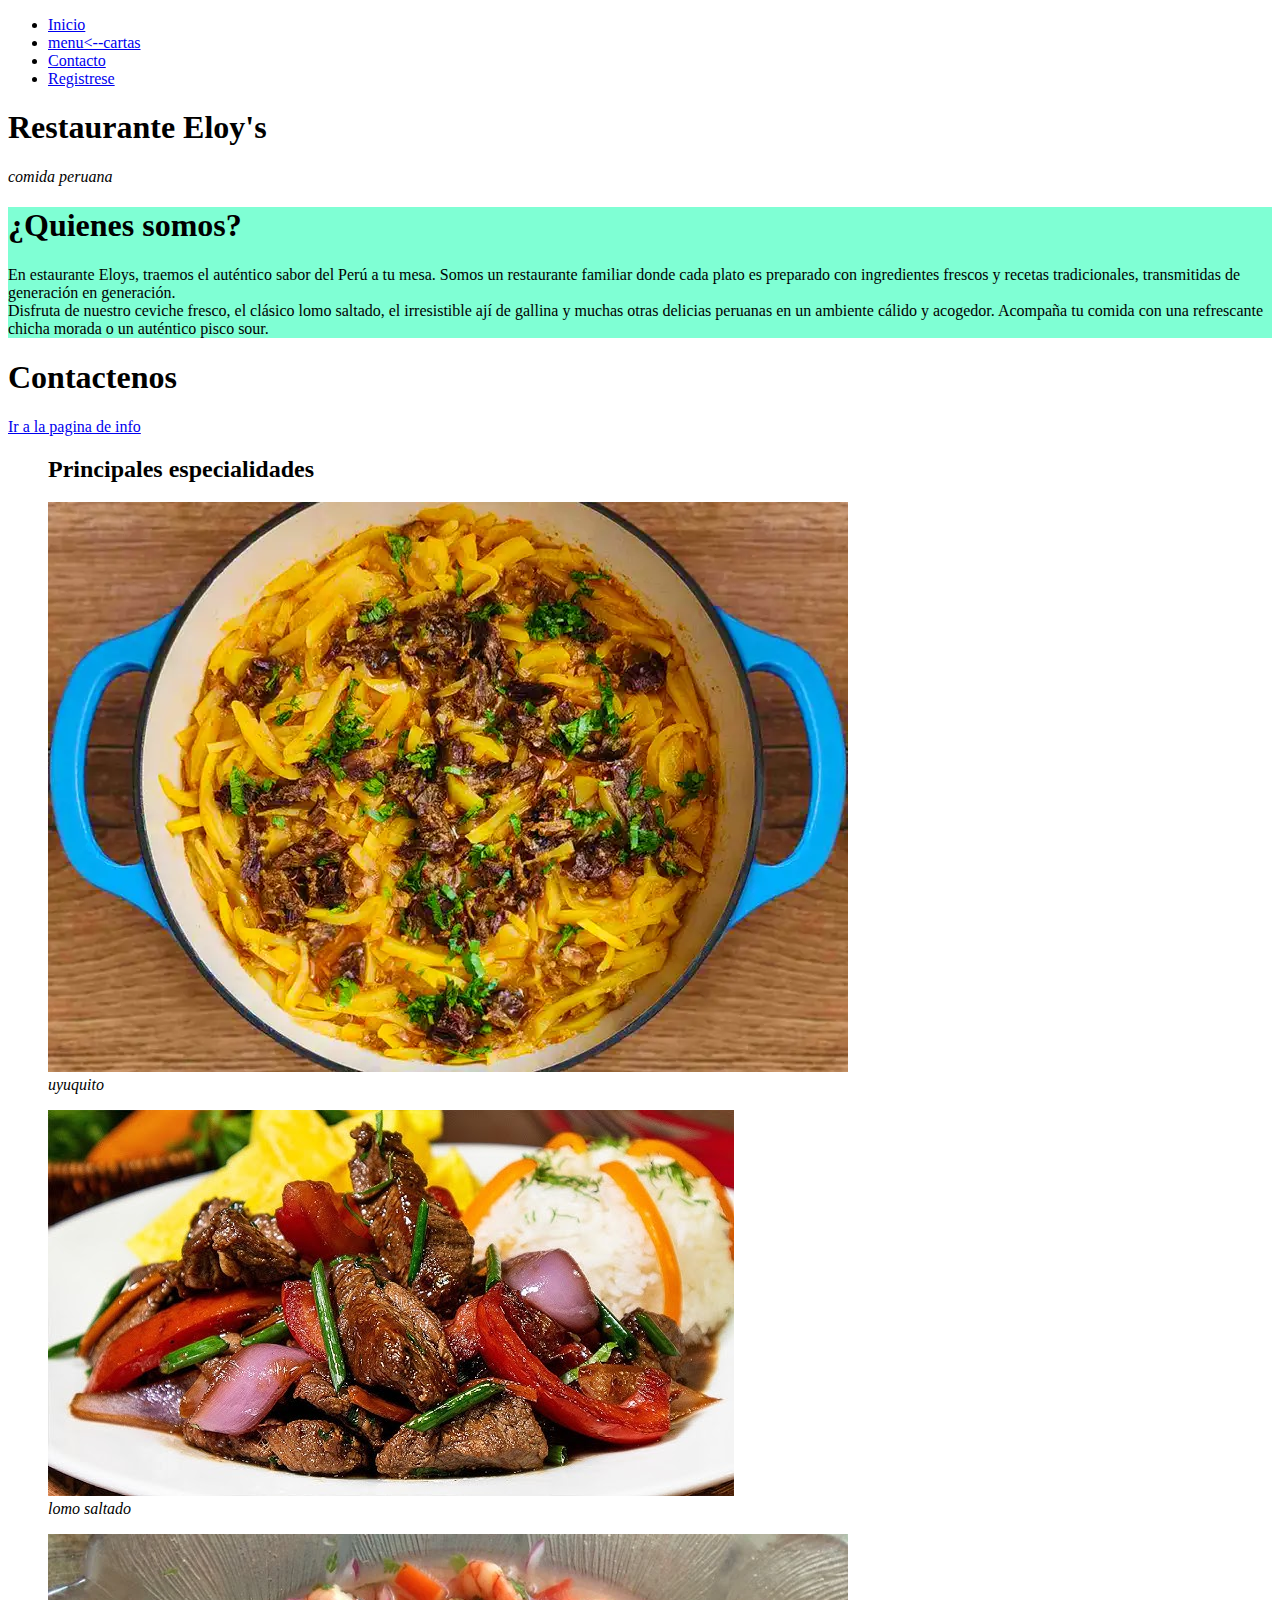
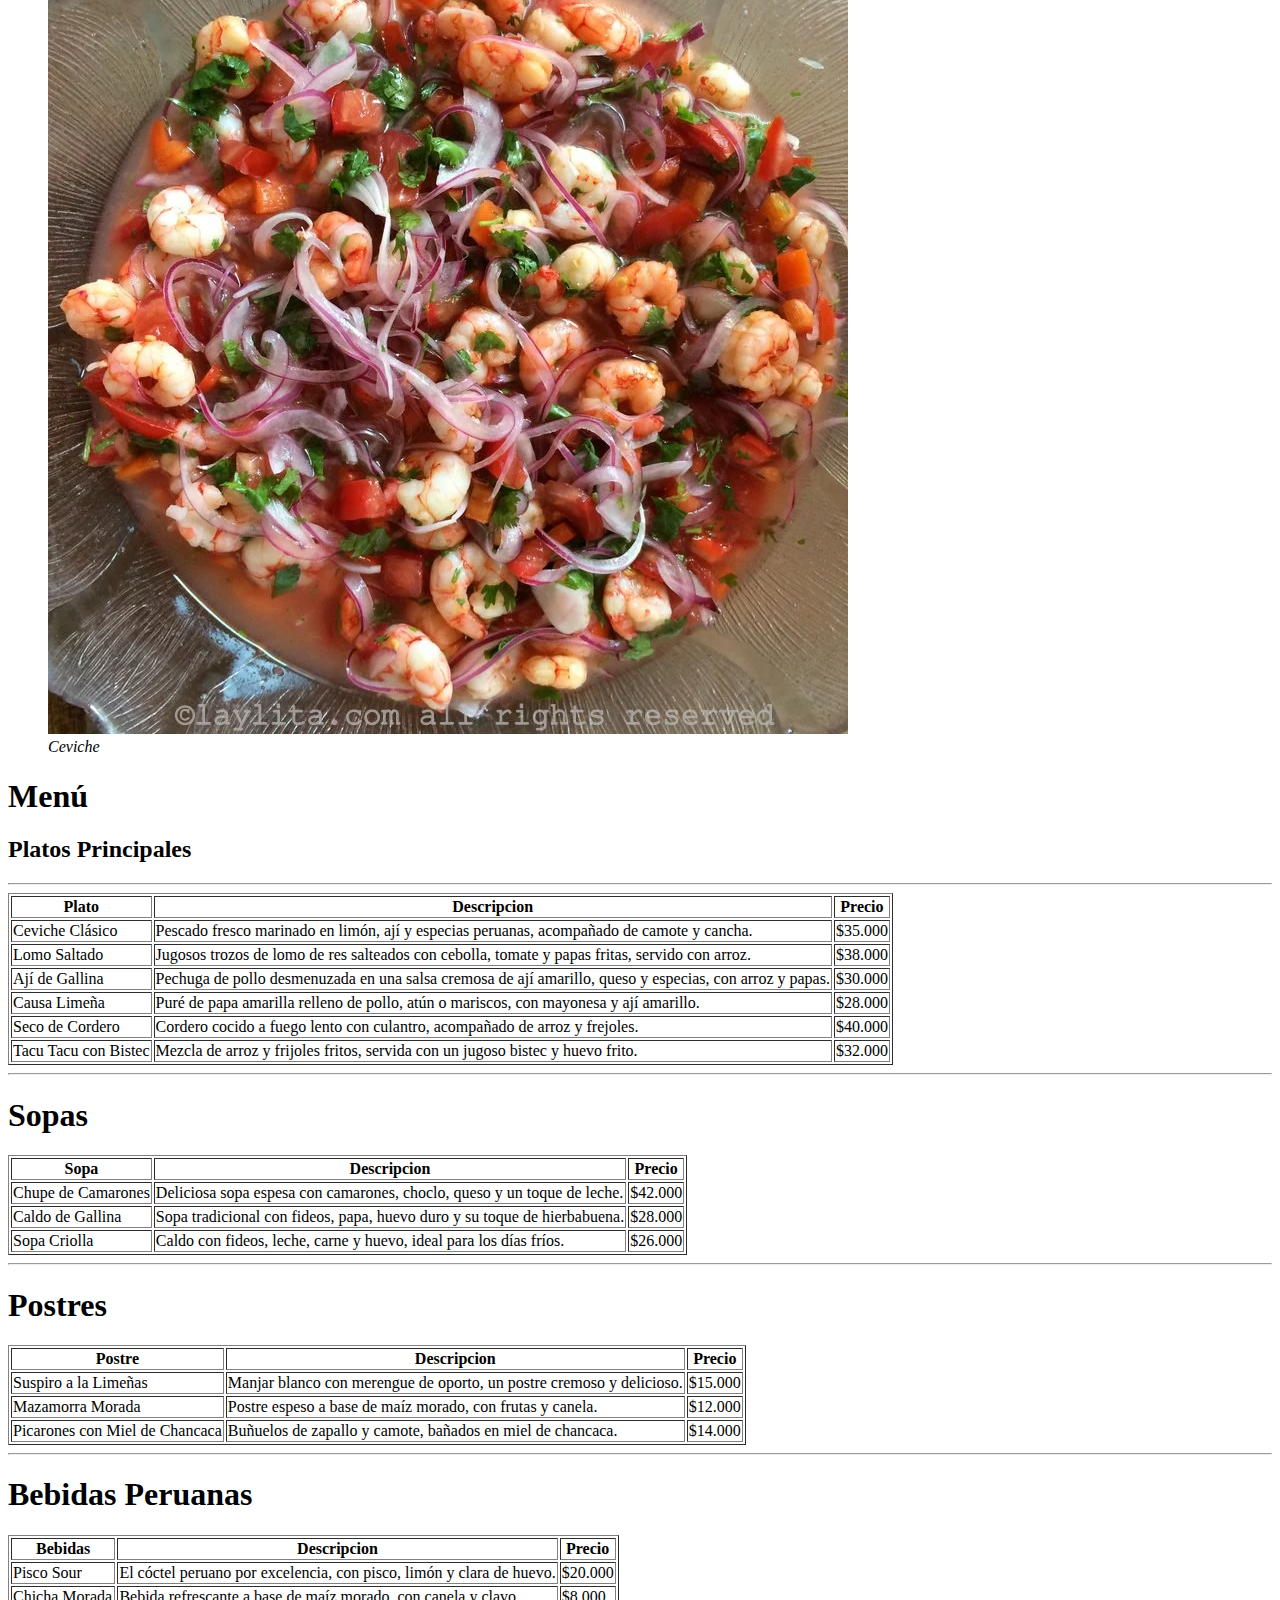
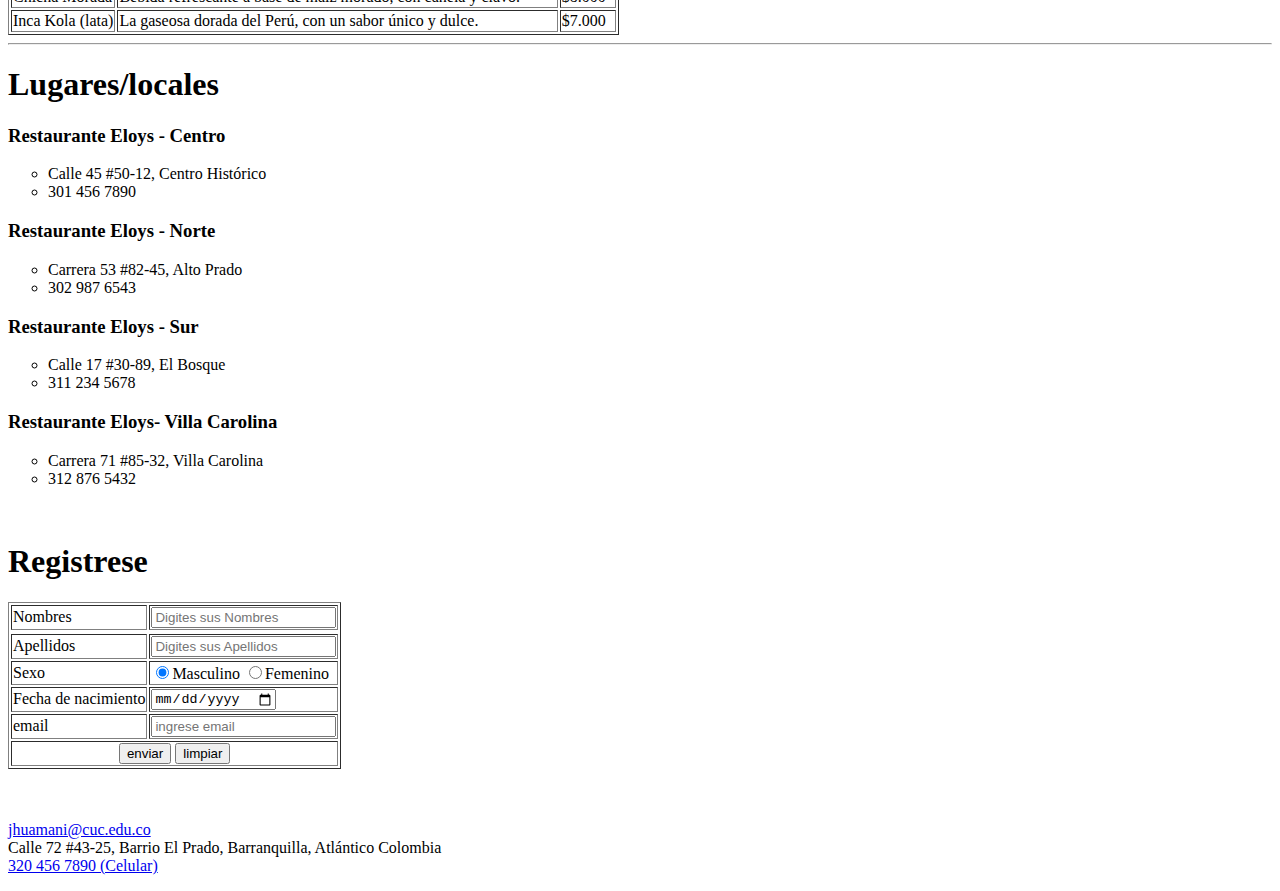
<file: index.html>
<!DOCTYPE html>
<html lang="en">
<head>
    <meta charset="UTF-8">
    <meta name="viewport" content="width=device-width, initial-scale=1.0">
    <title>Restaurante Eloy's</title>
</head>
<body>
    <header>
        <nav>
            <ul>
                <li><a href="index.html">Inicio</a></li>
                <li><a href="./menu.html" target="_blank">menu<--cartas</a></li>
                <li><a href="./contacto.html" target="_blank">Contacto</a></li>
                <li><a href="./registro.html" target="_blank">Registrese</a></li>
            </ul>
        </nav>
    </header>
    <main>
        <section>
            <h1>Restaurante Eloy's</h1>
            <i>comida peruana</i>
        </section>
        <section>
            <!-- presentacion -->
            <div style="background-color: aquamarine;">
                <h1>¿Quienes somos?</h1>
                <p>En estaurante Eloys, traemos el auténtico sabor del Perú a tu mesa. Somos un restaurante familiar donde cada plato es preparado con ingredientes frescos y recetas tradicionales, transmitidas de generación en generación. <br>Disfruta de nuestro ceviche fresco, el clásico lomo saltado, el irresistible ají de gallina y muchas otras delicias peruanas en un ambiente cálido y acogedor. Acompaña tu comida con una refrescante chicha morada o un auténtico pisco sour.</p>
            </div>
        </section>
        <section>
            <!-- enlaces -->
            <h1>Contactenos</h1>
            <a href="./contacto.html" target="_blank">Ir a la pagina de info</a>
        </section>
        <section>
            <!-- imagenes -->
             <figure>
                <h2>Principales especialidades</h2>
                <!-- Olluquito -->
                <a href="./imagenes de restaurante/olluquito.htm" target="_blank"><img src="./imagenes de restaurante/OlluquitoconCharqui.jpg" alt="Olluquito con charqui"></a>
                <figcaption>
                    <i>uyuquito</i>
                </figcaption>
             </figure>

             <figure>
                <!-- olluquito -->
                <a href="./imagenes de restaurante/lomo.htm" target="_blank"><img src="./imagenes de restaurante/Lomo saltado.jpg" alt="Lomo saltado"></a>
                <figcaption>
                    <i>lomo saltado</i>
                </figcaption>
             </figure>
             <figure>
                <a href="/imagenes de restaurante/ceviche.htm" target="_blank"><img src="./imagenes de restaurante/1-Ceviche-de-camaron.jpg" alt="ceviche de camaron"></a> <br>
                <figcaption>
                    <i>Ceviche</i>
                </figcaption>
             </figure>
        </section>
        <section>
            <!-- menus -->
            <h1>Menú</h1>
            <h2>Platos Principales</h2>
            <table border="1">
                <thead>
                    <tr><th>Plato</th><th>Descripcion</th><th>Precio</th></tr>
                </thead>
                <tbody>
                    <!-- platos -->
                    <!-- 1 -->
                    <tr><td>Ceviche Clásico</td><td>Pescado fresco marinado en limón, ají y especias peruanas, acompañado de camote y cancha.</td><td>$35.000</td></tr>
                    <!-- 2 -->
                    <tr><td>Lomo Saltado</td><td>Jugosos trozos de lomo de res salteados con cebolla, tomate y papas fritas, servido con arroz.</td><td>$38.000</td></tr>
                    <!-- 3 -->
                    <tr><td>Ají de Gallina</td><td> Pechuga de pollo desmenuzada en una salsa cremosa de ají amarillo, queso y especias, con arroz y papas.</td><td>$30.000</td></tr>
                    <!-- 4 -->
                    <tr><td> Causa Limeña</td><td> Puré de papa amarilla relleno de pollo, atún o mariscos, con mayonesa y ají amarillo.</td><td>$28.000</td></tr>
                    <!-- 5 -->
                    <tr><td> Seco de Cordero</td><td>  Cordero cocido a fuego lento con culantro, acompañado de arroz y frejoles.</td><td>$40.000</td></tr>
                    <!-- 6 -->
                    <tr><td> Tacu Tacu con Bistec</td><td>  Mezcla de arroz y frijoles fritos, servida con un jugoso bistec y huevo frito.</td><td>$32.000</td></tr>
                    <hr>
                </tbody>
            
            </table>
            <hr>
            <h1>Sopas</h1>
            <!-- sopas -->
            <table border="1">
                <thead>
                    <tr><th>Sopa</th><th>Descripcion</th><th>Precio</th></tr>
                </thead>
                <tbody>
                    <!-- 1 -->
                    <tr><td>Chupe de Camarones</td><td>Deliciosa sopa espesa con camarones, choclo, queso y un toque de leche.</td><td>$42.000</td></tr>
                    <!-- 2 -->
                     <tr><td>Caldo de Gallina</td><td>Sopa tradicional con fideos, papa, huevo duro y su toque de hierbabuena.</td><td>$28.000</td></tr>
                    <!-- 3 -->
                    <tr><td>Sopa Criolla</td><td>Caldo con fideos, leche, carne y huevo, ideal para los días fríos.</td><td>$26.000</td></tr>
                </tbody>
            </table>
            <hr>
            <h1>Postres</h1>
            <table border="1">
                <!-- Postres -->
                <thead>
                    <tr><th>Postre</th><th>Descripcion</th><th>Precio</th></tr>
                </thead>
                <tbody>
                    <!-- 1 -->
                    <tr><td>Suspiro a la Limeñas</td><td>Manjar blanco con merengue de oporto, un postre cremoso y delicioso.</td><td>$15.000</td></tr>
                    <!-- 2 -->
                     <tr><td> Mazamorra Morada</td><td>Postre espeso a base de maíz morado, con frutas y canela.</td><td>$12.000</td></tr>
                    <!-- 3 -->
                    <tr><td>Picarones con Miel de Chancaca</td><td>Buñuelos de zapallo y camote, bañados en miel de chancaca.</td><td>$14.000</td></tr>
                <tbody>
            </table>
        </table>
        <hr>
        <h1>Bebidas Peruanas</h1>
        <table border="1">
            <!-- Bebidas -->
            <thead>
                <tr><th>Bebidas</th><th>Descripcion</th><th>Precio</th></tr>
            </thead>
            <tbody>
                <!-- 1 -->
                <tr><td>Pisco Sour</td><td> El cóctel peruano por excelencia, con pisco, limón y clara de huevo.</td><td>$20.000</td></tr>
                <!-- 2 -->
                 <tr><td> Chicha Morada </td><td>Bebida refrescante a base de maíz morado, con canela y clavo.</td><td>$8.000</td></tr>
                <!-- 3 -->
                <tr><td>Inca Kola (lata)</td><td>La gaseosa dorada del Perú, con un sabor único y dulce.</td><td>$7.000</td></tr>
            <tbody>
        </table>

        </section>
        <section>
            <hr>
            <!-- listas -->
             <h1>Lugares/locales</h1>
             <h3>Restaurante Eloys - Centro</h3>
            <ul type="circle">
                <li>Calle 45 #50-12, Centro Histórico</li>
                <li>301 456 7890</li>
                
                
            </ul>
            <h3>Restaurante Eloys - Norte</h3>
            <ul type="circle">
                <li>Carrera 53 #82-45, Alto Prado</li>
                <li>302 987 6543</li>
                
            </ul>
            <h3>Restaurante Eloys - Sur</h3>
            <ul type="circle">
                <li>Calle 17 #30-89, El Bosque</li>
                <li>311 234 5678</li>
                
            </ul>
            <h3>Restaurante Eloys- Villa Carolina</h3>
            <ul type="circle">
                <li>Carrera 71 #85-32, Villa Carolina</li>
                <li>312 876 5432</li>
                
            </ul><br>
        </section>
        <section>
            <header>
                <h1>Registrese</h1>
            </header>
            <!-- registro -->
            <form>
                <table border="1">
                    <!-- Nombres -->
                  <tr>
                    <td><label>Nombres</label></td>
                    <td><input type="text" name="Nombre" placeholder="Digites sus Nombres"></td>
                  </tr>  
                  <tr>
                    
                  </tr>
                
                <!-- apellidos -->
                 <tr>
                    <td><label>Apellidos</label></td>
                    <td><input type="text" name="Apellido" placeholder="Digites sus Apellidos"></td>
                 </tr>
                
        
                <!-- sexo -->
                <tr>
                    <td><label>Sexo</label></td>
                    <td>
                        <input type="radio" name="sexo" value="masculino" checked>Masculino
                        <input type="radio" name="sexo" value="femenino" >Femenino 
                    </td>
                </tr>
        
                <!-- fecha -->
                 <tr>
                    <td><label>Fecha de nacimiento</label></td>
                    <td><input type="date" name="mifecha"></td>
        
                 </tr>
                
        
                <!-- interesado en -->
                 <tr>
                    <td><label>email</label></td>
                    <td>
                        <input type="email" placeholder="ingrese email">
                    </td>
        
                 </tr>
                <!-- input -->
                 <tr>
                    <td colspan="2" align="center">
                        <input type="submit" name="enviar" value="enviar">
                        <input type="reset" name="limpiar" value="limpiar">
        
                    </td>
        
                 </tr>
                
                </table>
        <br><br>
            </form>
        </section>
        <section>
            <footer>
                <p>
                    <a href="mailto:jhuamani@cuc.edu.co">jhuamani@cuc.edu.co</a> <br>
                    Calle 72 #43-25, Barrio El Prado, Barranquilla, Atlántico Colombia <br>
                    <a href="tel:+573204567890">320 456 7890 (Celular)</a>
                </p>
            </footer>
        </section>

    </main>
</body>
</html>
</file>
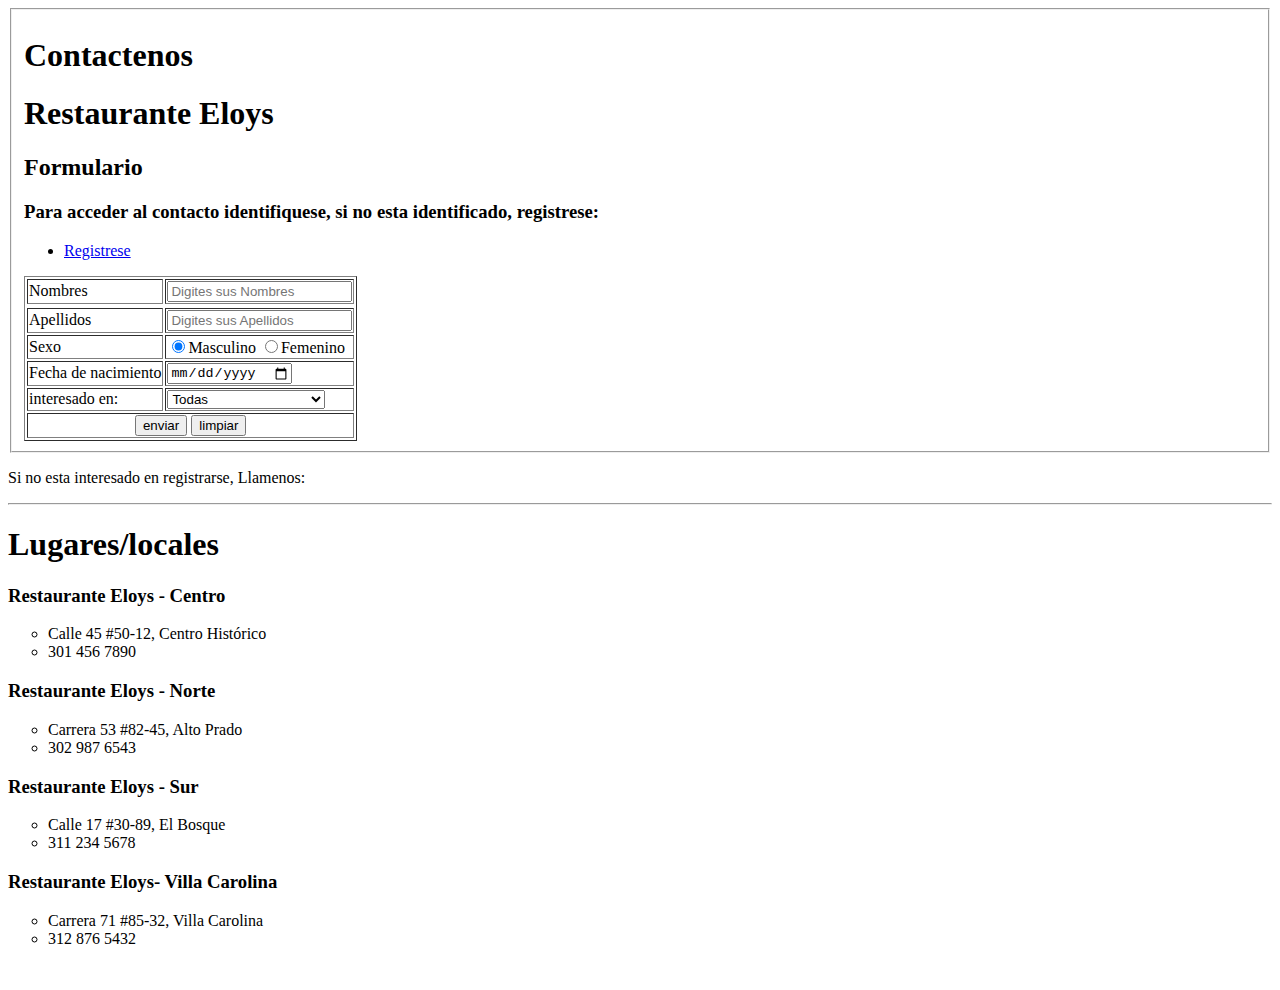
<file: contacto.html>
<!DOCTYPE html>
<html lang="en">
<head>
    <meta charset="UTF-8">
    <meta name="viewport" content="width=device-width, initial-scale=1.0">
    <title>Contacto Restaurante</title>
</head>
<body>
    <section>
        <fieldset>
            <h1>Contactenos</h1>
    <header>
        <h1>Restaurante Eloys</h1>
    </header>
    <h2>Formulario</h2>
    <h3>Para acceder al contacto identifiquese, si no esta identificado, registrese:</h3>
    <header>
        <nav>
            <ul>
                <li><a href="./registro.html" target="_blank">Registrese</a></li>
            </ul>
        </nav>
    </header>

    <form>
        <table border="1">
            <!-- Nombres -->
          <tr>
            <td><label>Nombres</label></td>
            <td><input type="text" name="Nombre" placeholder="Digites sus Nombres"></td>
          </tr>  
          <tr>
            
          </tr>
        
        <!-- apellidos -->
         <tr>
            <td><label>Apellidos</label></td>
            <td><input type="text" name="Apellido" placeholder="Digites sus Apellidos"></td>
         </tr>
        

        <!-- sexo -->
        <tr>
            <td><label>Sexo</label></td>
            <td>
                <input type="radio" name="sexo" value="masculino" checked>Masculino
                <input type="radio" name="sexo" value="femenino" >Femenino 
            </td>
        </tr>

        <!-- fecha -->
         <tr>
            <td><label>Fecha de nacimiento</label></td>
            <td><input type="date" name="mifecha"></td>

         </tr>
        

        <!-- interesado en -->
         <tr>
            <td><label>interesado en:</label></td>
            <td>
                <select name="opcion">
                    <option>Todas</option>
                    <option>Recetas</option>
                    <option>Informacion de lugares</option>
                    <option>Quejas</option>
                    <option>sitacion con empleado</option>
                </select>
            </td>

         </tr>
        <!-- input -->
         <tr>
            <td colspan="2" align="center">
                <input type="submit" name="enviar" value="enviar">
                <input type="reset" name="limpiar" value="limpiar">

            </td>

         </tr>
        
        </table>

    </form>
    </section>
    <section>
        <p>Si no esta interesado en registrarse, Llamenos:</p>
        <section>
            <hr>
            <!-- listas -->
             <h1>Lugares/locales</h1>
             <h3>Restaurante Eloys - Centro</h3>
            <ul type="circle">
                <li>Calle 45 #50-12, Centro Histórico</li>
                <li>301 456 7890</li>
                
                
            </ul>
            <h3>Restaurante Eloys - Norte</h3>
            <ul type="circle">
                <li>Carrera 53 #82-45, Alto Prado</li>
                <li>302 987 6543</li>
                
            </ul>
            <h3>Restaurante Eloys - Sur</h3>
            <ul type="circle">
                <li>Calle 17 #30-89, El Bosque</li>
                <li>311 234 5678</li>
                
            </ul>
            <h3>Restaurante Eloys- Villa Carolina</h3>
            <ul type="circle">
                <li>Carrera 71 #85-32, Villa Carolina</li>
                <li>312 876 5432</li>
                
            </ul><br>
        </section>
    </section>
</body>
</html>
</file>
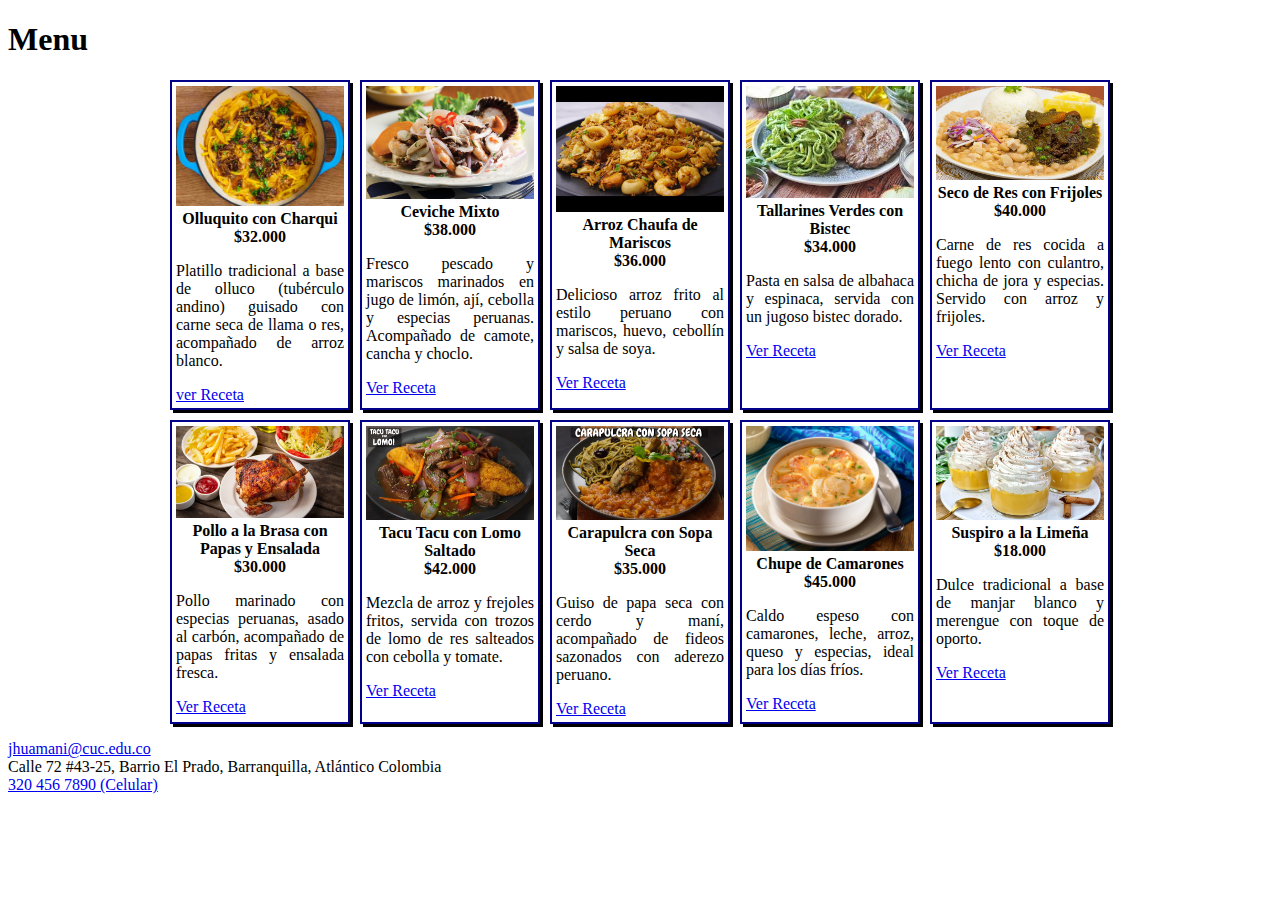
<file: menu.html>
<!DOCTYPE html>
<html lang="en">
<head>
    <meta charset="UTF-8">
    <meta name="viewport" content="width=device-width, initial-scale=1.0">
    <title>Menu con los platos</title>
    <link rel="stylesheet" href="./styles.css">
</head>
<body>
    <h1>Menu</h1>
    <section>
        <div class="container">
            <div class="card">
                <img src="./imagenes de restaurante/OlluquitoconCharqui.jpg" alt="uyuquito">
                <div class="card-header">
                    <div class="titulo">Olluquito con Charqui</div>
                    <div class="subtitulo"> $32.000</div>
                </div>
                <div class="card-body">
                    <p>Platillo tradicional a base de olluco (tubérculo andino) guisado con carne seca de llama o res, acompañado de arroz blanco.</p>
                    <a href="https://www.recetasgratis.net/receta-de-olluquito-con-charqui-76756.html">ver Receta</a>
                </div>
            </div>
            <div class="card">
                <img src="./imagenes de restaurante/ceviche2.jpg" alt="Ceviche">
                <div class="card-header">
                    <div class="titulo">Ceviche Mixto</div>
                    <div class="subtitulo">$38.000</div>
                </div>
                <div class="card-body">
                    <p>Fresco pescado y mariscos marinados en jugo de limón, ají, cebolla y especias peruanas. Acompañado de camote, cancha y choclo.</p>
                    <a href="https://www.recetasgratis.net/receta-de-ceviche-de-tilapia-52610.html"> Ver Receta</a>
                </div>
            </div>
            <!-- 2 -->
            <div class="card">
                <img src="./imagenes de restaurante/chaufa.jpg" alt="">
                <div class="card-header">
                    <div class="titulo">Arroz Chaufa de Mariscos</div>
                    <div class="subtitulo">$36.000</div>
                </div>
                <div class="card-body">
                    <p>Delicioso arroz frito al estilo peruano con mariscos, huevo, cebollín y salsa de soya.</p>
                    <a href="https://www.recetasgratis.net/receta-de-chaufa-de-mariscos-19518.html">Ver Receta</a>
                </div>
            </div>
            <!-- 3 -->
            <div class="card">
                <img src="./imagenes de restaurante/Tallarines_verdes_bistec.jpg" alt="">
                <div class="card-header">
                    <div class="titulo">Tallarines Verdes con Bistec</div>
                    <div class="subtitulo">$34.000</div>
                </div>
                <div class="card-body">
                    <p>Pasta en salsa de albahaca y espinaca, servida con un jugoso bistec dorado.</p>
                    <a href="https://www.recetasgratis.net/receta-de-tallarines-verdes-32310.html">Ver Receta</a>
                </div>
            </div>
            <!-- 4 -->
            <div class="card">
                <img src="./imagenes de restaurante/Seco de Res con Frijoles.jpg" alt="">
                <div class="card-header">
                    <div class="titulo"> Seco de Res con Frijoles</div>
                    <div class="subtitulo">$40.000</div>
                </div>
                <div class="card-body">
                    <p>Carne de res cocida a fuego lento con culantro, chicha de jora y especias. Servido con arroz y frijoles.</p>
                    <a href="https://www.recetasgratis.net/receta-de-seco-de-res-con-frejoles-76480.html">Ver Receta</a>
                </div>
            </div>
            <!-- 5 -->
            <div class="card">
                <img src="./imagenes de restaurante/Pollo a la Brasa con Papas y Ensalada.jpg" alt="">
                <div class="card-header">
                    <div class="titulo"> Pollo a la Brasa con Papas y Ensalada</div>
                    <div class="subtitulo">$30.000</div>
                </div>
                <div class="card-body">
                    <p>Pollo marinado con especias peruanas, asado al carbón, acompañado de papas fritas y ensalada fresca.</p>
                    <a href="https://www.recetasgratis.net/receta-de-pollo-a-las-brasas-77.html">Ver Receta</a>
                </div>
            </div>
            <!-- 6 -->
            <div class="card">
                <img src="./imagenes de restaurante/Tacu Tacu con Lomo Saltado.jpg" alt="">
                <div class="card-header">
                    <div class="titulo">Tacu Tacu con Lomo Saltado</div>
                    <div class="subtitulo">$42.000</div>
                </div>
                <div class="card-body">
                    <p>Mezcla de arroz y frejoles fritos, servida con trozos de lomo de res salteados con cebolla y tomate.</p>
                    <a href="https://www.recetasgratis.net/receta-de-tacu-tacu-con-lomo-76559.html">Ver Receta</a>
                </div>
            </div>
            <!-- 7 -->
            <div class="card">
                <img src="./imagenes de restaurante/Carapulcra con Sopa Seca.jpg" alt="">
                <div class="card-header">
                    <div class="titulo">Carapulcra con Sopa Seca</div>
                    <div class="subtitulo">$35.000</div>
                </div>
                <div class="card-body">
                    <p>Guiso de papa seca con cerdo y maní, acompañado de fideos sazonados con aderezo peruano.</p>
                    <a href="https://www.recetasgratis.net/receta-de-carapulcra-con-sopa-seca-75302.html">Ver Receta</a>
                </div>
            </div>
            <!-- 8 -->
            <div class="card">
                <img src="./imagenes de restaurante/Chupe de Camarones.jpg" alt="">
                <div class="card-header">
                    <div class="titulo">Chupe de Camarones</div>
                    <div class="subtitulo">$45.000</div>
                </div>
                <div class="card-body">
                    <p>Caldo espeso con camarones, leche, arroz, queso y especias, ideal para los días fríos.</p>
                    <a href="https://www.recetasgratis.net/receta-de-chupe-de-camarones-22145.html">Ver Receta</a>
                </div>
            </div>
            <!-- 9 -->
            <div class="card">
                <img src="./imagenes de restaurante/suspiro.jpg" alt="">
                <div class="card-header">
                    <div class="titulo">Suspiro a la Limeña</div>
                    <div class="subtitulo" >$18.000</div>
                </div>
                <div class="card-body">
                    <p>Dulce tradicional a base de manjar blanco y merengue con toque de oporto.</p>
                    <a href="https://www.recetasgratis.net/receta-de-suspiro-limeno-15206.html">Ver Receta</a>
                </div>
            </div>
        </div>
    </section>
    <section>
        <footer>
            <p>
                <a href="mailto:jhuamani@cuc.edu.co">jhuamani@cuc.edu.co</a> <br>
                    Calle 72 #43-25, Barrio El Prado, Barranquilla, Atlántico Colombia <br>
                    <a href="tel:+573204567890">320 456 7890 (Celular)</a>
            </p>
        </footer>
    </section>
</body>
</html>
</file>
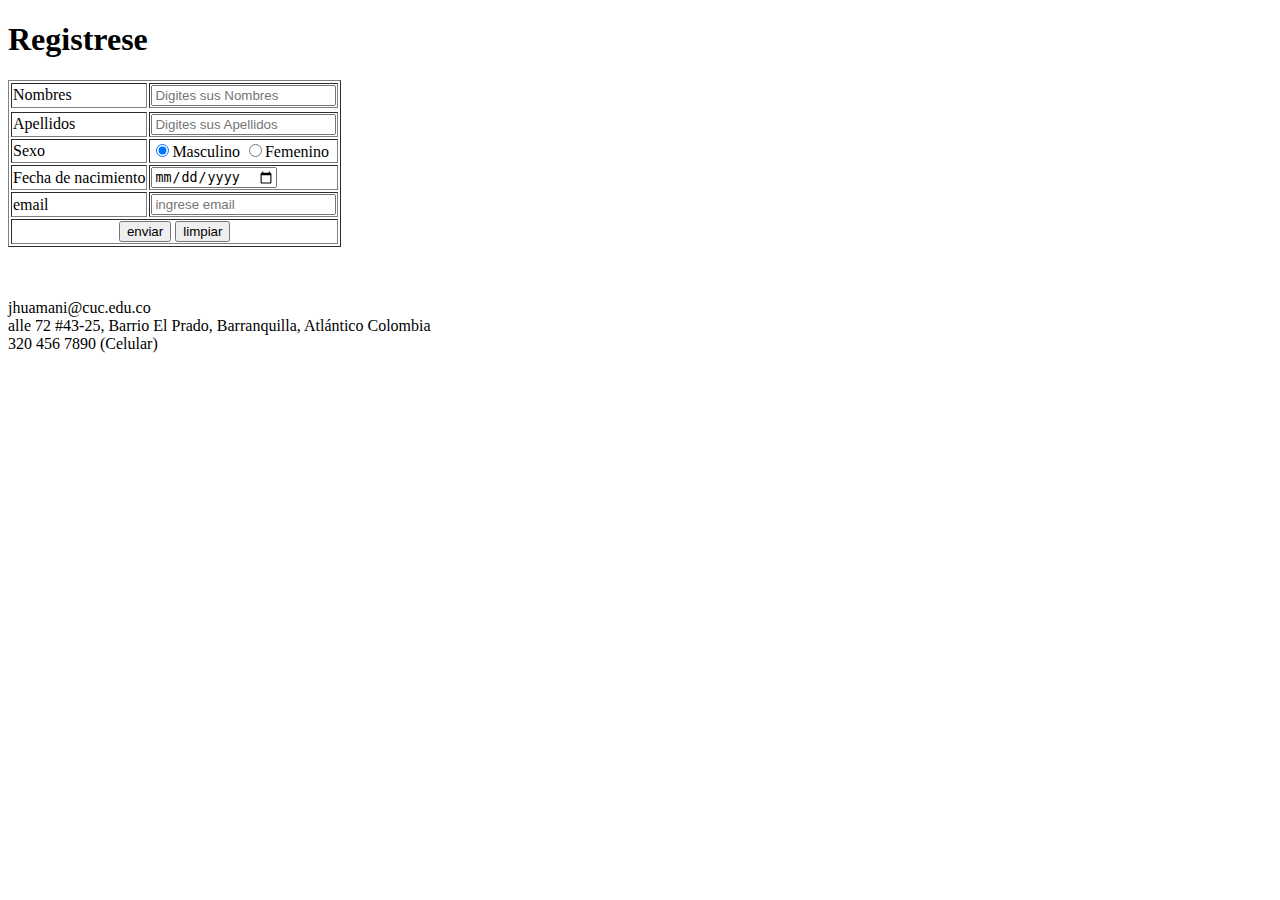
<file: registro.html>
<!DOCTYPE html>
<html lang="en">
<head>
    <meta charset="UTF-8">
    <meta name="viewport" content="width=device-width, initial-scale=1.0">
    <title>Document</title>
</head>
<body>
    <main>
        <section>
            <header>
                <h1>Registrese</h1>
            </header>
            <!-- registro -->
            <form>
                <table border="1">
                    <!-- Nombres -->
                  <tr>
                    <td><label>Nombres</label></td>
                    <td><input type="text" name="Nombre" placeholder="Digites sus Nombres"></td>
                  </tr>  
                  <tr>
                    
                  </tr>
                
                <!-- apellidos -->
                 <tr>
                    <td><label>Apellidos</label></td>
                    <td><input type="text" name="Apellido" placeholder="Digites sus Apellidos"></td>
                 </tr>
                
        
                <!-- sexo -->
                <tr>
                    <td><label>Sexo</label></td>
                    <td>
                        <input type="radio" name="sexo" value="masculino" checked>Masculino
                        <input type="radio" name="sexo" value="femenino" >Femenino 
                    </td>
                </tr>
        
                <!-- fecha -->
                 <tr>
                    <td><label>Fecha de nacimiento</label></td>
                    <td><input type="date" name="mifecha"></td>
        
                 </tr>
                
        
                <!-- interesado en -->
                 <tr>
                    <td><label>email</label></td>
                    <td>
                        <input type="email" placeholder="ingrese email">
                    </td>
        
                 </tr>
                <!-- input -->
                 <tr>
                    <td colspan="2" align="center">
                        <input type="submit" name="enviar" value="enviar">
                        <input type="reset" name="limpiar" value="limpiar">
        
                    </td>
        
                 </tr>
                
                </table>
        <br><br>
            </form>
        </section>
        <section>
            <footer>
                <p>
                    jhuamani@cuc.edu.co <br>
                    alle 72 #43-25, Barrio El Prado, Barranquilla, Atlántico Colombia <br>
                    320 456 7890 (Celular)
                </p>
            </footer>
        </section>
    </main>
</body>
</html>
</file>
<file: styles.css>
.container{
    display: flex;
    flex-wrap: wrap;
    justify-content:center;
    gap:10px;
    max-width: 1000px;
    margin: 0 auto;
}
.card{
    width: calc(100% / 5 - 20px);
    border: 2px solid darkblue;
    padding: 4px;
    box-shadow: 3px 3px black;
    box-sizing: border-box;
    box-sizing: border-box;
    
}
img{
    width: 100%;
}
.card-header{
    text-align: center;
    font-weight: bold;   
}
.card-body{
    text-align: justify;
    display: flex;
    flex-direction: column;
}


/* mediaqueri */
/* para tablets */
/* Para tablets */
@media screen and (min-width: 481px) and (max-width: 768px) {
    .container {
        display: flex;
        flex-wrap: wrap; /* Permite que las tarjetas bajen de línea */
        justify-content: center; /* Centra las tarjetas */
        align-items: flex-start; /* Asegura que crezcan hacia abajo */
    }

    .card {
        width: calc(100% / 3 - 20px); /* 3 tarjetas por fila */
    }

    .elemento1 {
        background-color: aquamarine;
        /* Desaparecer elemento */
        display: none;
    }
}

/* Para celulares */
@media screen and (max-width: 480px) {
    .card {
        width: 100%; /* 1 tarjeta por fila */
    }

    footer {
        color: blue; /* Color estándar de enlace */
        text-decoration: underline; /* Subrayado como un enlace tradicional */
        font-weight: bold;
    }

    footer:hover {
        color: darkblue; /* Cambia de color cuando se pasa el cursor */
    }
}
</file>
